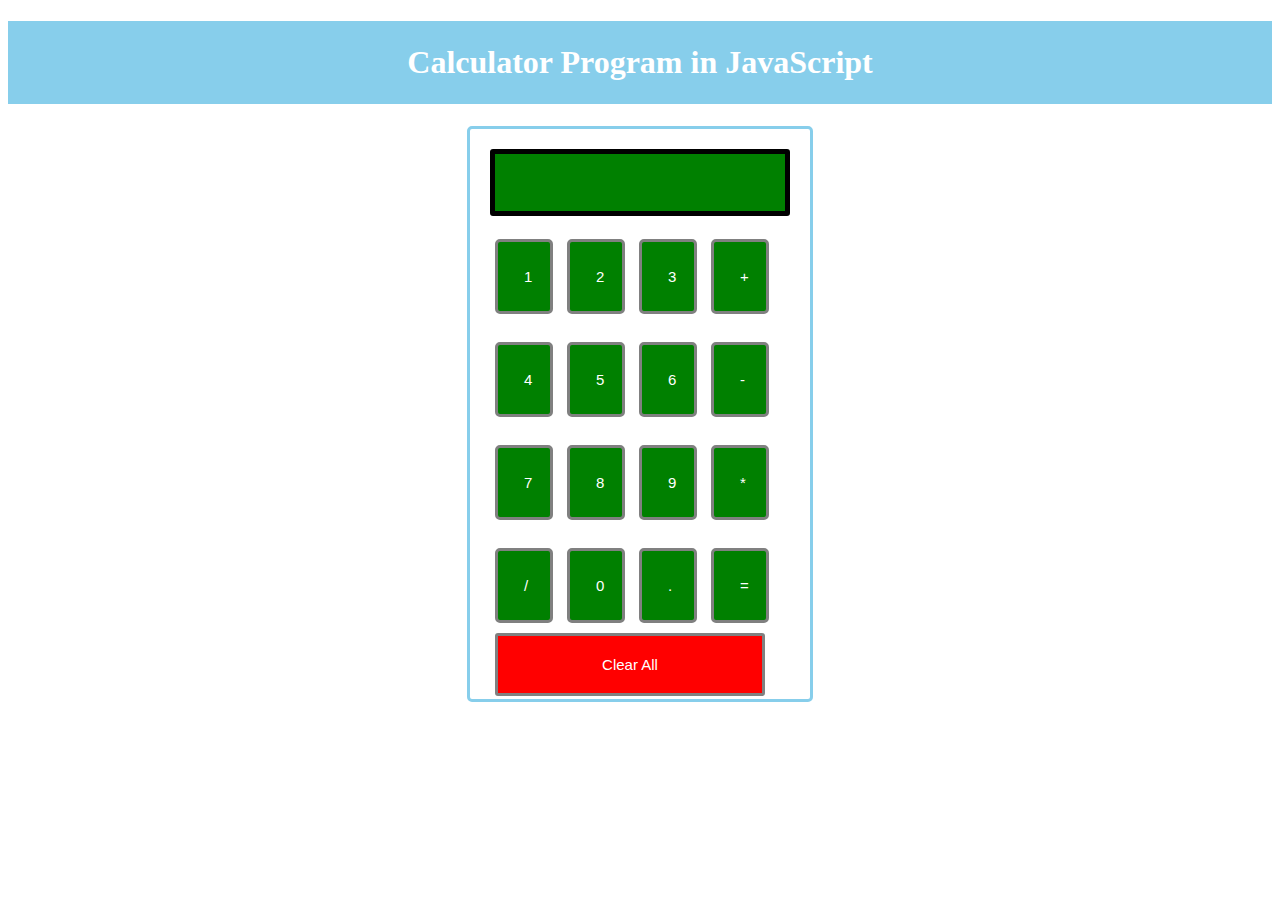
<file: Calculator.html>
<!-- Create a simple Program to build the Calculator in JavaScript using with HTML and CSS web languages. -->  
    <!DOCTYPE html>  
    <html lang = "en">  
    <head>  
    <title> JavaScript Calculator </title>  
    <link rel="stylesheet" href="Calculator.css"> 
    <style>  
   </style>  
      
    </head>  
    <body>  
    <h1> Calculator Program in JavaScript </h1>  
    <div class= "formstyle">  
    <form name = "form1">  
          
        <!-- This input box shows the button pressed by the user in calculator. -->  
      <input id = "calc" type ="text" name = "answer"> <br> <br>  
      <!-- Display the calculator button on the screen. -->  
      <!-- onclick() function display the number prsses by the user. -->  
      <input type = "button" value = "1" onclick = "form1.answer.value += '1' ">  
      <input type = "button" value = "2" onclick = "form1.answer.value += '2' ">  
      <input type = "button" value = "3" onclick = "form1.answer.value += '3' ">  
       <input type = "button" value = "+" onclick = "form1.answer.value += '+' ">  
      <br> <br>  
        
      <input type = "button" value = "4" onclick = "form1.answer.value += '4' ">  
      <input type = "button" value = "5" onclick = "form1.answer.value += '5' ">  
      <input type = "button" value = "6" onclick = "form1.answer.value += '6' ">  
      <input type = "button" value = "-" onclick = "form1.answer.value += '-' ">  
      <br> <br>  
        
      <input type = "button" value = "7" onclick = "form1.answer.value += '7' ">  
      <input type = "button" value = "8" onclick = "form1.answer.value += '8' ">  
      <input type = "button" value = "9" onclick = "form1.answer.value += '9' ">  
      <input type = "button" value = "*" onclick = "form1.answer.value += '*' ">  
      <br> <br>  
        
        
      <input type = "button" value = "/" onclick = "form1.answer.value += '/' ">  
      <input type = "button" value = "0" onclick = "form1.answer.value += '0' ">  
        <input type = "button" value = "." onclick = "form1.answer.value += '.' ">  
        <!-- When we click on the '=' button, the onclick() shows the sum results on the calculator screen. -->  
      <input type = "button" value = "=" onclick = "form1.answer.value = eval(form1.answer.value) ">  
      <br>   
      <!-- Display the Cancel button and erase all data entered by the user. -->  
      <input type = "button" value = "Clear All" onclick = "form1.answer.value = ' ' " id= "clear" >  
      <br>   
        
    </form>  
    </div>  
    </body>  
    </html>
</file>
<file: Calculator.css>
h1 {  
    text-align: center;  
    padding: 23px;  
    background-color: skyblue;  
    color: white;  
    }  
  
#clear{  
width: 270px;  
border: 3px solid gray;  
    border-radius: 3px;  
    padding: 20px;  
    background-color: red;  
}  
  
.formstyle  
{  
width: 300px;  
height: 530px;  
margin: auto;  
border: 3px solid skyblue;  
border-radius: 5px;  
padding: 20px;  
}  
  
  
  
input  
{  
width: 20px;  
background-color: green;  
color: white;  
border: 3px solid gray;  
    border-radius: 5px;  
    padding: 26px;  
    margin: 5px;  
    font-size: 15px;  
}  
  
  
#calc{  
width: 250px;  
border: 5px solid black;  
    border-radius: 3px;  
    padding: 20px;  
    margin: auto;  
}
</file>
